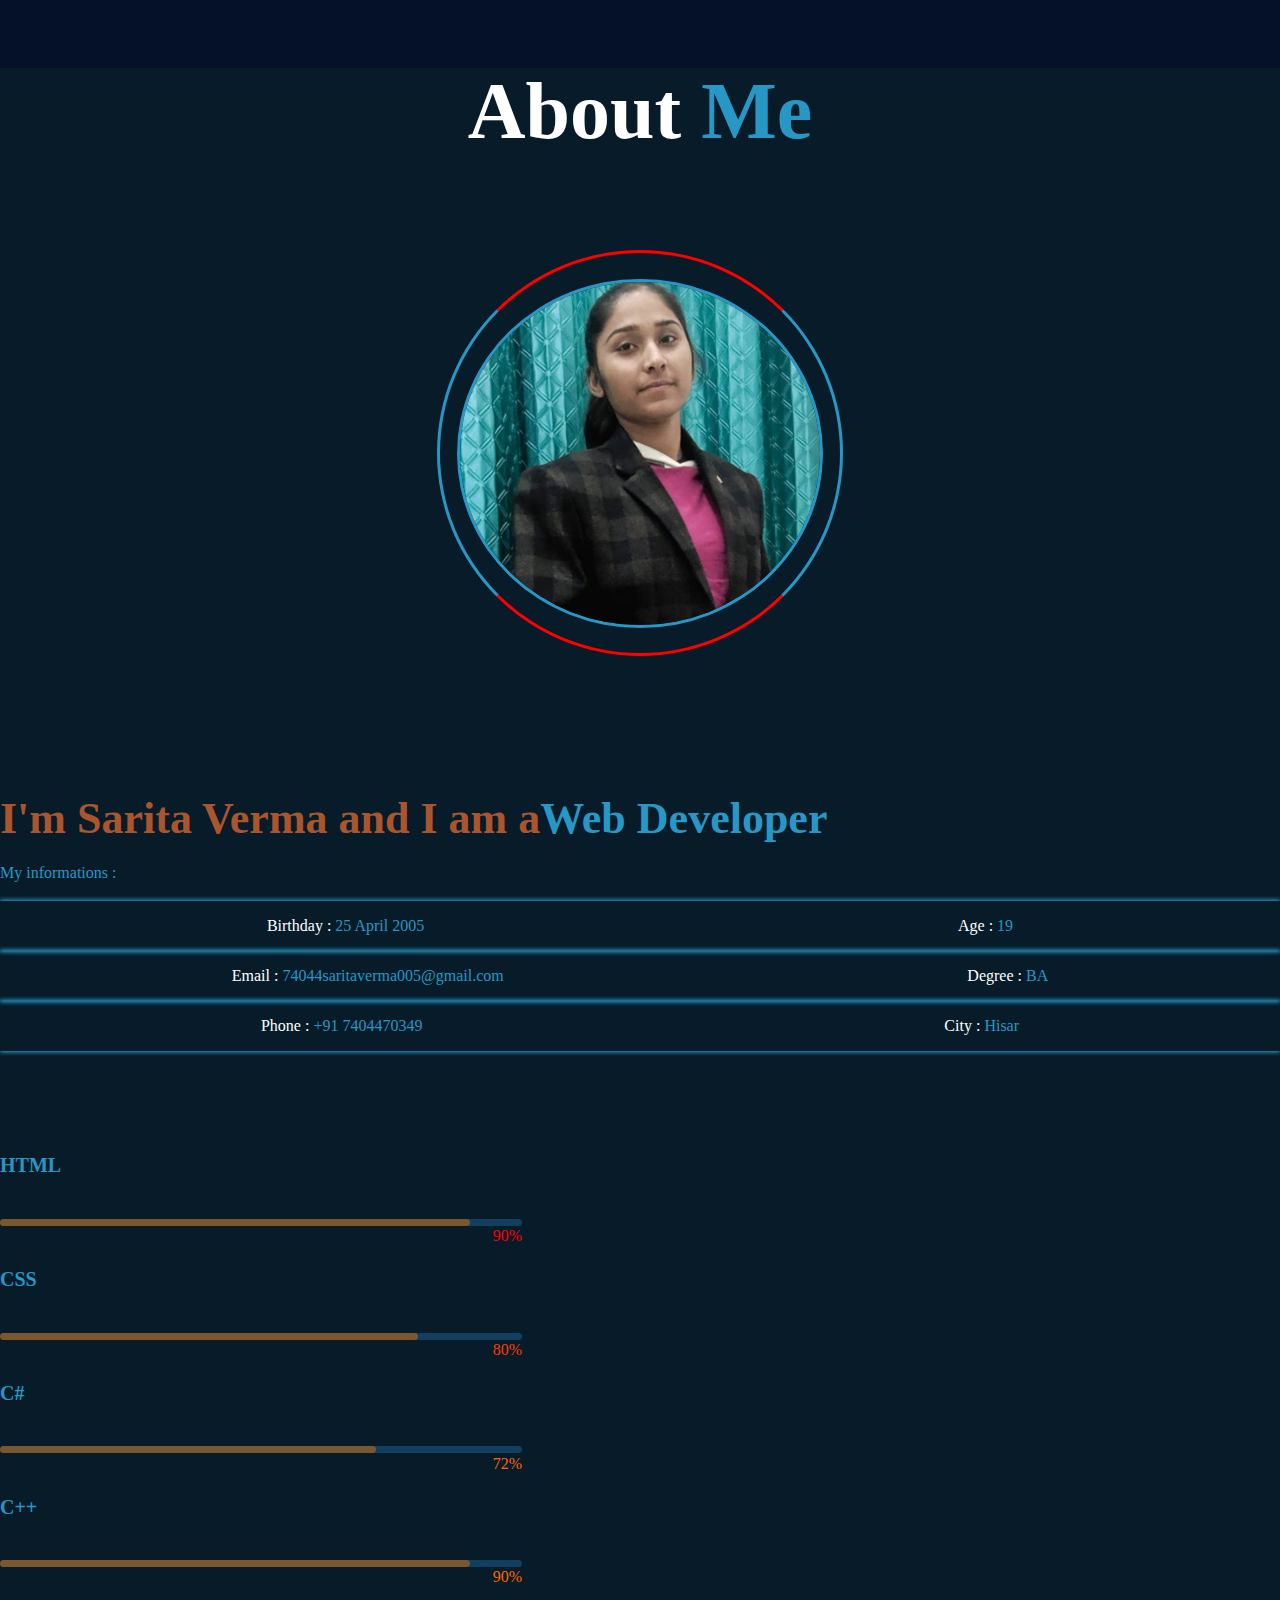
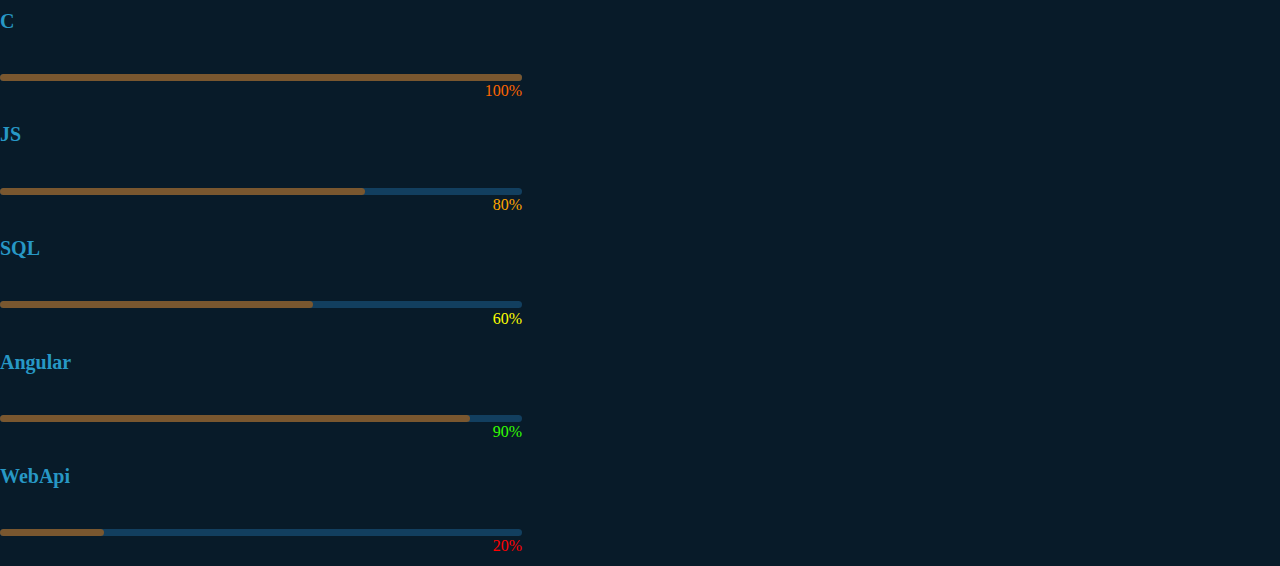
<file: about me.html>
<!DOCTYPE html>
<html lang="en">

<head>
    <meta charset="UTF-8">
    <meta name="viewport" content="width=device-width, initial-scale=1.0">
    <title>More About Me</title>
    <style>
        body {
            padding: 0;
            margin: 0;
            background: #081b29;
            color: white;
        }

        .header {
            position: fixed;
            top: 0;
            left: 0;
            width: 85%;
            padding: 20px 10%;
            background: #051129;
            display: flex;
            justify-content: space-between;
            align-items: center;
            z-index: 100;
        }

        .logo {
            position: relative;
            font-size: 25px;
            color: #fff;
            text-decoration: none;
            font-weight: 600;
            cursor: default;
            opacity: 0;
            animation: slideRight 1s ease forwards;
        }

        .navbar a {
            display: inline-block;
            font-size: 25px;
            color: #fff;
            text-decoration: none;
            font-weight: 500px;
            margin-left: 35px;
            transition: .3s;
            opacity: 0;
            animation: slideTop .5s ease forwards;
            animation-delay: calc(.2s*var(--i));
        }



        .navbar a:hover {
            color: rgb(39, 152, 197);
        }

        .abt {
            gap: 3rem;
            border-radius: 50%;
            display: flex;
            justify-content: center;
            align-items: center;
            padding-bottom: 6rem;
            flex-direction: column;
        }

        .heading {
            font-size: 5rem;
            margin-bottom: 3rem;
            text-align: center;
        }

        span {
            color: rgb(39, 152, 197);
        }

        .about-img {
            position: relative;
            width: 25rem;
            height: 25rem;
            border-radius: 50%;
            display: flex;
            justify-content: center;
            align-items: center;

        }

        .about-img img {
            width: 90%;
            border-radius: 50%;
            border: .2rem solid rgb(39, 152, 197);
        }

        .about-img .circle-spin {
            position: absolute;
            top: 50%;
            left: 50%;
            transform: translate(-50%, -50%)rotate(0);
            width: 100%;
            height: 100%;
            border-radius: 50%;
            border-top: .2rem solid red;
            border-bottom: .2rem solid red;
            border-left: .2rem solid rgb(39, 152, 197);
            border-right: .2rem solid rgb(39, 152, 197);
        }

        .about .about-content {
            flex: 0 0 100%;
            max-width: 100%;
        }

        .about .about-content .about-text {
            flex: 0 0 100%;
            max-width: 100%;

        }

        .about .about-content .about-text h3 {
            font-size: 44px;
            margin-bottom: 15px;
            font-weight: 700;
            color: #ab552d;
        }

        .about .about-content .about-text p {
            font-size: 16px;
            line-height: 25px;
            color: rgb(39, 152, 197);
        }

        .about .about-content .personal-info {
            flex: 0 0 60%;
            max-width: 60%;
            /* background-color:#123f5f; */
            margin-top: 40px;
        }

        .about .about-content .skills {
            flex: 0 0 40%;
            max-width: 40%;
            /* background-color: red; */
            margin-top: 40px;
        }

        .about .about-content .personal-info .info-item {
            flex: 0 0 50%;
            max-width: 50%;

        }

        .about .about-content .personal-info .info-item p {
            font-weight: 600;
            padding: 10px 0;
            font-size: 16px;
            color: #123f5f;
            border-bottom: 1px solid rgb(39, 152, 197);
        }

        .about .about-content .personal-info .info-item p span {
            font-weight: 400;
            color: #2f5a79;
            margin-left: 4px;
            display: inline-block;
        }
.button .btn,.hire-me{

    
    padding: 12px 20px;
   background: rgb(39, 152, 197);
   border-radius: 40px;
   font-size: 16px;
   color: #081b29;
   letter-spacing: 1px;
   text-decoration: none;
   font-weight: 600;
   opacity: 0;
   animation: slideTop 1s ease forwards;
   animation-delay: 0.3s;
   box-shadow: 0 0 5px rgb(39, 152, 197), 0 0 25px rgb(39, 152, 197);
}
.button .btn:hover,.hire-me:hover{
    box-shadow: 0 0 50px rgb(39, 152, 197), 0 0 25px rgb(39, 152, 197), 0 0 50px rgb(39, 152, 197), 0 0 100px rgb(39, 152, 197), 0 0 200px rgb(39, 152, 197);

}


        .about .about-content .skills .skill-item h5 {
            line-height: 40px;
            font-weight: 600;
            font-size: 20px;
            color:rgb(39, 152, 197);
            text-transform: capitalize;
        }

        .about .about-content .skills .skill-item .progress {
            background-color: #123f5f;
            height: 7px;
            border-radius: 4px;
            width: 100%;
            position: relative;
            padding-left: 10px;
        }

        .about .about-content .skills .skill-item {
            margin-bottom: 25px;
        }

        .about .about-content .skills .skill-item .progress .progress-in {
            position: absolute;
            left: 0;
            top: 0;
            height: 100%;
            border-radius: 4px;
            background-color: #79572f;
        }

        .about .about-content .skills .skill-item .skill-percent {
            position: absolute;
            right: 0;

            top: -40%;
            font-weight: 400;
            line-height: 40px;
        }
            
        .rows{
            display: flex;
            justify-content: space-around;
            box-sizing: border-box;
            box-shadow: 0 0 5px rgb(39, 152, 197), 0 0 5px rgb(39, 152, 197);
        }


        @keyframes slideTop {
            0% {
                transform: translateY(100px);
                opacity: 0;
            }

            100% {
                transform: translateY(0px);
                opacity: 1;
            }
        }

        @keyframes slideRight {
            0% {
                transform: translateX(-100px);
                opacity: 0;
            }

            100% {
                transform: translateX(0px);
                opacity: 1;
            }
        }
    </style>
</head>

<body>
    <header class="header">
        <a href="#" class="logo">Portfolio</a>
        <nav class="navbar">
            <a href="index.html" style="--i:1" class="active"><span style="color: rgb(39, 152, 197);">Home</span></a>
            <a href="about me.html " target="_blank" style="--i:2">About</a>
            <a href="index.html" style="--i:3">Skill</a>
            <a href="contact-page.html" target="_blank" style="--i:5">Contact</a>
        </nav>
    </header>


    <section class="abt" id="abt">
        <h2 class="heading">About <span>Me</span></h2>
        <div class="about-img">
            <img src="preeti.jpg">
            <span class="circle-spin"></span>
        </div>
    </section>
    <section class="about section">
        <div class="container">
            
            <div class="row1">
                <div class="about-content padd-15">
                    <div class="row">
                        <div class="about-text padd-15">
                            <h3>I'm Sarita Verma and I am a<span>Web Developer</span></h3>
                            <p>My informations :</p>
                        </div>
                    </div>
                    <div class="row1">
                        <div class="personal-inf padd-15">
                            <div class="rows" >
                                <div class="info-item padd-15">
                                    <p>Birthday : <span>25 April 2005</span></p>
                                </div>
                                <div class="info-item padd-15">
                                    <p>Age : <span>19</span></p>
                                </div>
                                </div><div class="rows" >
                                <div class="info-item padd-15">
                                    <p>Email : <span>74044saritaverma005@gmail.com</span></p>
                                </div>
                                <div class="info-item padd-15">
                                    <p>Degree : <span>BA</span></p>
                                </div></div><div class="rows" >
                                <div class="info-item padd-15">
                                    <p>Phone : <span>+91 7404470349</span></p>
                                </div>
                                <div class="info-item padd-15">
                                    <p>City : <span>Hisar</span></p>
                                </div></div>
                            </div><br><br>
                            <div class="row ">
                                <div class="button padd-15" style="text-align: center;">
                                    <a href="sarita verma.png" class="btn">Download CV</a> 
                                    &nbsp; &nbsp; &nbsp; &nbsp; &nbsp; 
                                    <a href="contact-page.html" class="hire-me" >Hire me</a>
                                </div>
                            </div>
                        </div>
                        <div class="skills padd-15">
                            <div class="row1">
                                <div class="skill-item padd-15">
                                    <h5>HTML</h5>
                                    <div class="progress">
                                        <div class="progress-in" style="width: 90%;"></div>
                                        <div class="skill-percent" style="color: red;">90%</div>
                                    </div>
                                </div>
                                <div class="skill-item padd-15">
                                    <h5>CSS</h5>
                                    <div class="progress">
                                        <div class="progress-in" style="width: 80%;"></div>
                                        <div class="skill-percent" style="color:rgb(255, 60, 0) ;">80%</div>
                                    </div>
                                </div>
                                <div class="skill-item padd-15">
                                    <h5>C#</h5>
                                    <div class="progress">
                                        <div class="progress-in" style="width: 72%;"></div>
                                        <div class="skill-percent" style="color: rgb(255, 102, 0);">72%</div>
                                    </div>
                                </div>
                                <div class="skill-item padd-15">
                                    <h5>C++</h5>
                                    <div class="progress">
                                        <div class="progress-in" style="width: 90%;"></div>
                                        <div class="skill-percent" style="color: rgb(255, 102, 0);">90%</div>
                                    </div>
                                </div> <div class="skill-item padd-15">
                                    <h5>C</h5>
                                    <div class="progress">
                                        <div class="progress-in" style="width: 100%;"></div>
                                        <div class="skill-percent" style="color: rgb(255, 102, 0);">100%</div>
                                    </div>
                                </div>
                                <div class="skill-item padd-15">
                                    <h5>JS</h5>
                                    <div class="progress">
                                        <div class="progress-in" style="width: 70%;"></div>
                                        <div class="skill-percent" style="color: rgb(255, 166, 0);">80%</div>
                                    </div>
                                </div>
                                <div class="skill-item padd-15">
                                    <h5>SQL</h5>
                                    <div class="progress">
                                        <div class="progress-in" style="width: 60%;"></div>
                                        <div class="skill-percent" style="color: rgb(255, 255, 0);">60%</div>

                                    </div>
                                </div>
                                <div class="skill-item padd-15">
                                    <h5>Angular</h5>
                                    <div class="progress">
                                        <div class="progress-in" style="width: 90%;"></div>
                                        <div class="skill-percent" style="color: rgb(51, 255, 0)">90%</div>
                                    </div>
                                    <div class="skill-item padd-15">
                                        <h5>WebApi</h5>
                                        <div class="progress">
                                            <div class="progress-in" style="width: 20%;"></div>
                                            <div class="skill-percent" style="color: red">20%</div>
                                        </div>
                                </div>
                            </div>
                        </div>
                    </div>
                </div>
            </div>
        </div>
        </div>
    </section>
</body>

</html>
</file>
